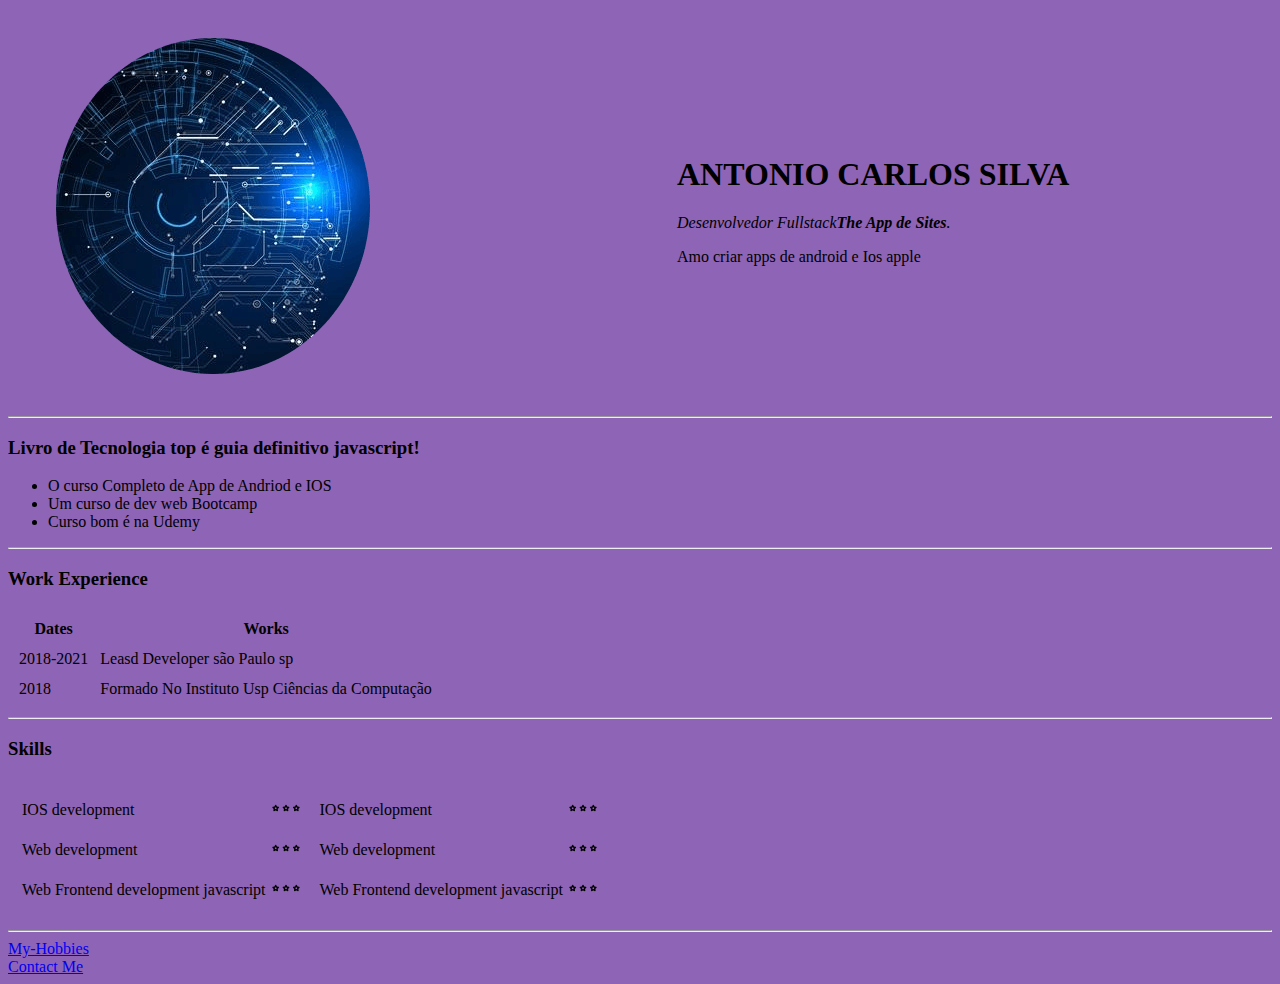
<file: index.html>
<!DOCTYPE html>
<html lang="Pt-Br">
<head>
    <meta charset="UTF-8">
    <meta http-equiv="X-UA-Compatible" content="IE=edge">
    <meta name="viewport" content="width=device-width, initial-scale=1.0">
    <meta name="autor" content="Antonio Carlos Da SILVA">
    <meta name="HTML" content="html, css, javascript, form, e-mail">
    <title>Flayer</title>
    <link rel="shortcut icon" href="./img/logo.jpg" type="image/x-icon" alt="logo-icon">
    <link rel="stylesheet" href="./css/style.css">
</head>
<body>  
<table cellspacing="20">
<tr>
     <td><img src="./img/icon-png.png" alt="antonio profile picture"></td> 
  <td><h1>ANTONIO CARLOS SILVA</h1>
 <p><em>Desenvolvedor Fullstack<strong><a href="https://www.w3schools.com/" rel="external" target="_blank"></a>The App de Sites</strong>.</em></p>
   <p>Amo criar apps de android e Ios apple</p></td>

   </tr>
  </table> 
<hr>
<h3>Livro de Tecnologia top é guia definitivo javascript!</h3>
<ul>
<li>O curso Completo de App de Andriod e IOS </li>
<li>Um curso de dev web Bootcamp</li>
<li>Curso bom é na Udemy</li>
</ul>
<hr>

<h3>Work Experience</h3>
<!-- links dos menus sempre na pagina index -->
<table cellspacing="10">
<thead>
<tr>
<th>Dates</th>
<th>Works</th>
</tr>
</thead>

<tbody>
<tr>
<td>2018-2021</td>
<td>Leasd Developer são Paulo sp</td>
        </tr> 
<tr>
<td>2018</td>
<td>Formado No Instituto Usp Ciências da Computação</td>
</tr>
</tbody>
</table>
<hr>
<h3>Skills</h3>
<!-- table-->
<table cellspacing="10">
    <tr>
        <td>
    <table>
        <tr>
        <td>IOS development</td>
        <td><img src="./img/estrela.png" alt="estrela"></td>
        </tr>
        <tr>
            <td>Web development</td>
            <td><img src="./img/estrela.png" alt="estrela"></td>
            </tr>
            <td>Web  Frontend development javascript</td>
            <td><img src="./img/estrela.png" alt="estrela"></td>
            </tr>
     </table>
</td>
<td>
    <table>
        <tr>
        <td>IOS development</td>
        <td><img src="./img/estrela.png" alt="estrela"></td>
        </tr>
        <tr>
    <td>Web development</td>
            <td><img src="./img/estrela.png" alt="estrela"></td>
            </tr>
            <td>Web  Frontend development javascript</td>
            <td><img src="./img/estrela.png" alt="estrela"></td>
            </tr>
      </table>
 </td>
</tr>
</table>
<hr>

<div><a href="hobbies.html" rel="internal" 
    target="_blank">My-Hobbies</a>
    
</div>
<div><a href="contact.html" rel="internal"
    target="_blank">Contact Me</a>
</div>




<script src="./js/index.js"></script>
</body>
</html>
</file>
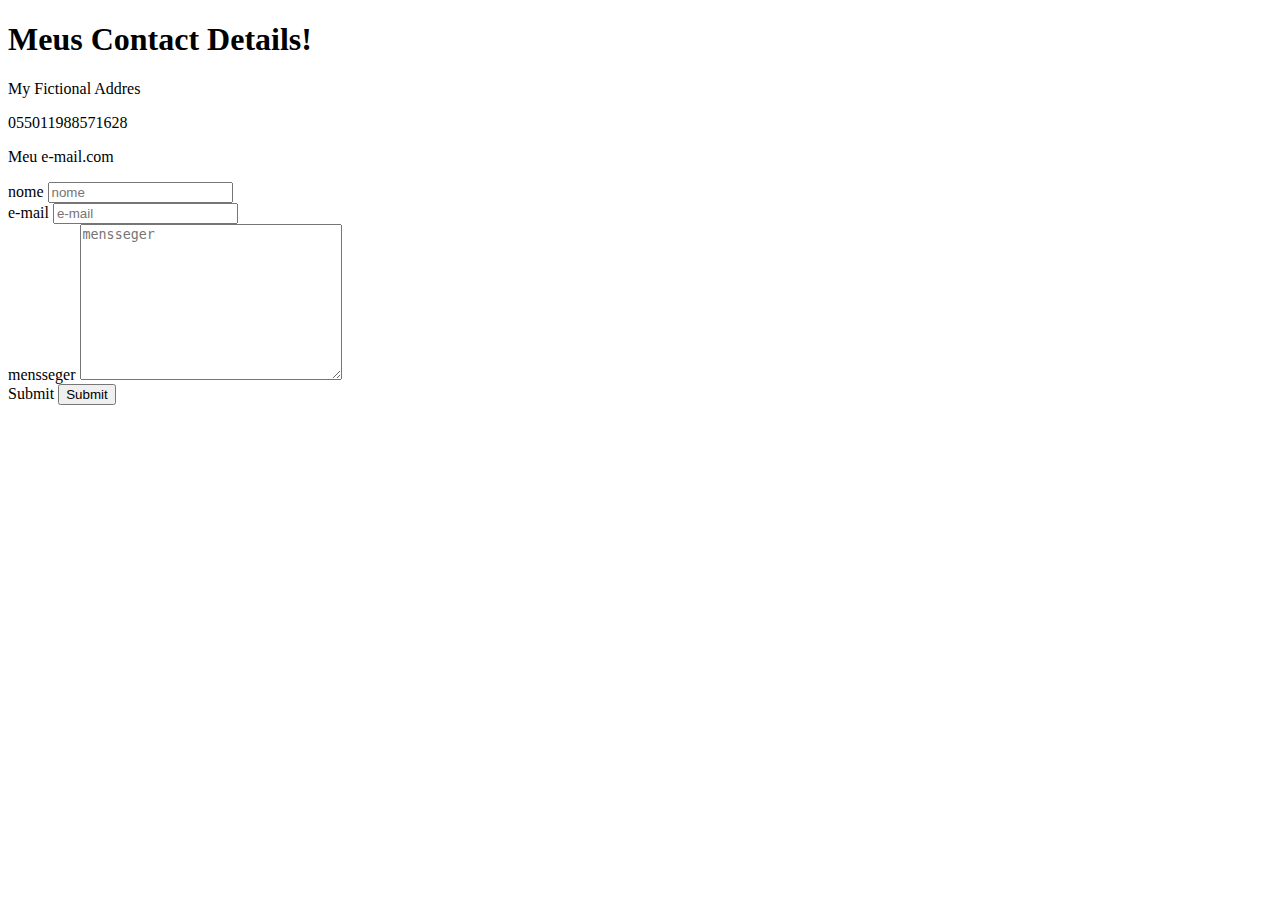
<file: contact.html>
<!DOCTYPE html>
<html lang="Pt-Br">
<head>
    <meta charset="UTF-8">
    <meta http-equiv="X-UA-Compatible" content="IE=edge">
    <meta name="viewport" content="width=device-width, initial-scale=1.0">
    <meta name="Contact Me" content="form, label, input, submit, e-mail">
    <title>Contact</title>
</head>
<body>
    <h1>Meus Contact Details!</h1>

    <p>My Fictional Addres</p>
    <p>055011988571628</p>
    <p>Meu e-mail.com</p>
    <form class="" id="form" action="mailto:flayer2011@gmail.com" target="_blank" rel="internal" method="post" enctype="text/plain">
<label for="nome">nome</label>
<input type="text" name="nome" placeholder="nome" value=""><br>

<label for="e-mail">e-mail</label>
<input type="e-mail" id="e-mail" name="e-mail" placeholder="e-mail" required value=""><br>

<label for="mensseger">mensseger</label>
<textarea name="mensseger" id="mensseger" placeholder="mensseger" cols="30" rows="10"></textarea><br>

<label for="submit">Submit</label>
<input type="submit" id="submit" name="submit">


</form>




</body>
</html>
</file>
<file: css/style.css>
body{
    background-color: rgb(142, 100, 182);
}
</file>
